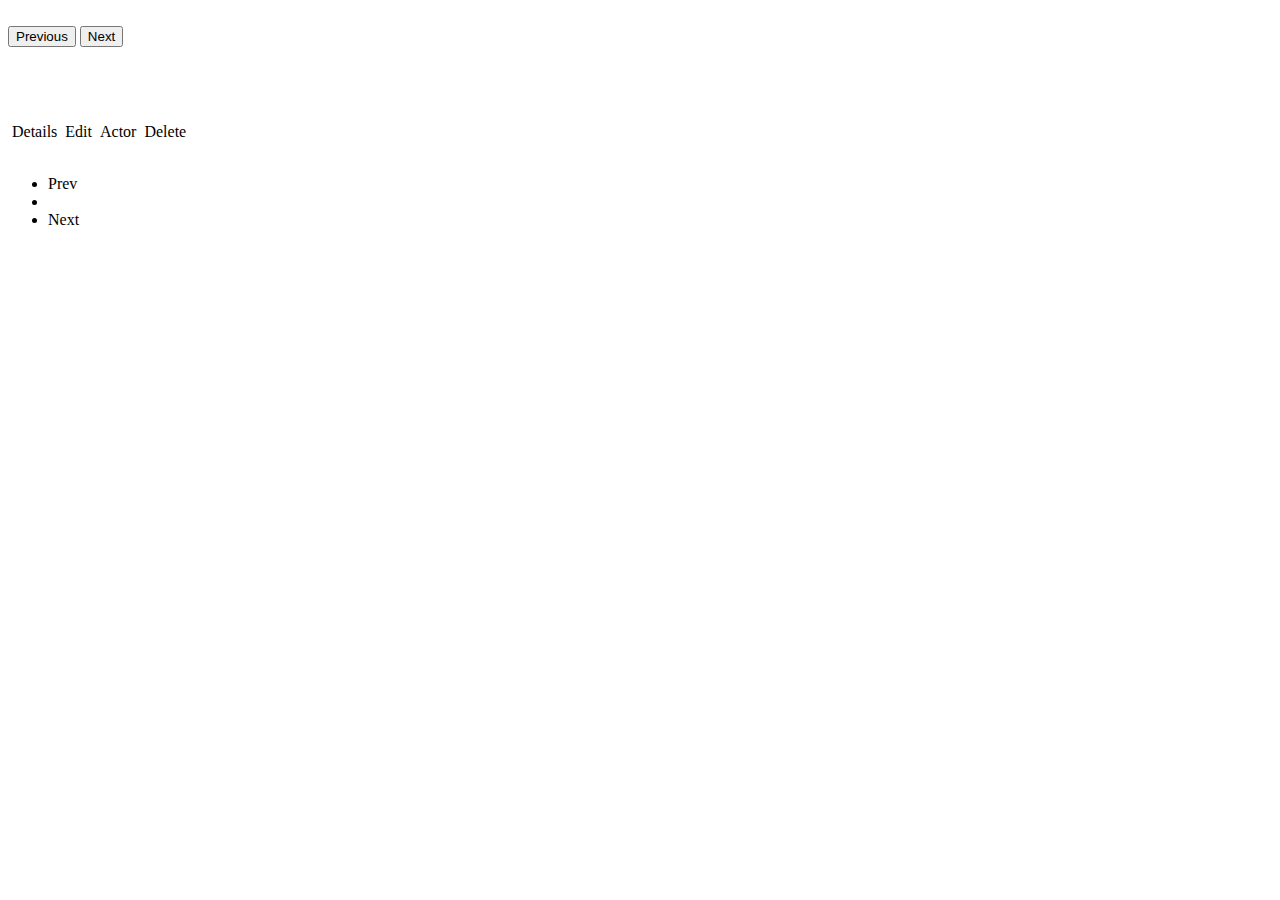
<file: src/main/resources/templates/index.html>
<!DOCTYPE html>
<html	xmlns="http://www.w3.org/1999/xhtml"
		xmlns:th="http://www.thymeleaf.org"
		xmlns:sec="http://www.thymeleaf.org/extras/spring-security">
<head th:replace="layout/plantilla :: head">
	<title>Home</title>
</head>
<body>
	<header th:replace="layout/plantilla :: header" ></header>
	
	<!-- Start Carousel -->
	<section id="carousel" class="gradient-custom">
			<div id="carouselExampleFade" class="carousel slide carousel-fade carousel-dark" data-bs-ride="carousel">
 				<div class="carousel-inner">
					<div class=" " th:each="photo, iterStat : ${peliculasCarousel}" th:class="${iterStat.first} ? 'carousel-item active' : 'carousel-item ' ">
				    	<div class="w-100 d-block carousel-photo">
				    		<img th:src="@{'/imgs/'+${photo.portada}}" class="d-block w-100 img-fluid">
				    	</div>
				    </div>
				</div>
					<button class="carousel-control-prev bg-dark bg-opacity-50" type="button" data-bs-target="#carouselExampleFade" data-bs-slide="prev">
				    	<span class="carousel-control-prev-icon" aria-hidden="true"></span>
				    	<span class="visually-hidden">Previous</span>
				  	</button>
				  	<button class="carousel-control-next bg-dark bg-opacity-50" type="button" data-bs-target="#carouselExampleFade" data-bs-slide="next">
			    		<span class="carousel-control-next-icon" aria-hidden="true"></span>
				    	<span class="visually-hidden">Next</span>
				  	</button>
			</div>
	</section>
	<!-- End Carousel -->
	
	<!-- Start List -->
	<section id="cards" class="gradient-custom">
		<br><br>
		<div class="container py-2 h-100">
			<div class="row row-cols-1 row-cols-md-3 g-2 " >
				<div class="col" th:each="pelicula : ${peliculas}" >
			    	<div class="card h-100">
		    				<img th:src="@{'/imgs/'+${pelicula.portada}}" class="card-img-top img-fluid">
		      			<div class="card-body">
		       		 		<h5 class="card-title" th:text="${pelicula.titulo}"></h5>
		       		 		<p class="card-text" th:text="${pelicula.sinapsis}"></p>
		    	  		</div>
		    	  		<div class="card-footer btn-group" role="group" aria-label="Basic example">
							<a  th:href="@{/peliculas/show-detaills/} +${pelicula.idPelicula}" class="btn btn-success btn-sm">
								<i class="fa fa-eye" aria-hidden="true"></i>&nbsp;Details
							</a>						
						 	<a  th:href="@{/peliculas/peli-form/} +${pelicula.idPelicula}" class="btn btn-secondary btn-sm" sec:authorize="hasRole('ROLE_ADMIN')">
						 		<i class="fa fa-pencil fa-fw" aria-hidden="true"></i>&nbsp;Edit
						 	</a>
						  	<a  th:href="@{/peliculas/add-actor/} +${pelicula.idPelicula}" class="btn btn-primary btn-sm" sec:authorize="hasRole('ROLE_ADMIN')">
						  		<i class="fa fa-plus-square" aria-hidden="true"></i>&nbsp;Actor
						  	</a>
						  	<a th:href="@{/peliculas/delete-peli/} +${pelicula.idPelicula}" class=" btn btn-danger btn-sm" sec:authorize="hasRole('ROLE_ADMIN')">
						  		<i class="fa fa-trash-o" aria-hidden="true"></i>&nbsp;Delete
						  	</a>
						</div>
			    	</div>
			  	</div>
			</div>
			<br>
			  	<!-- Start Pagination -->
			  	<div class="row">
			  		<div class="col-md-2"></div>
			  		<div class="col-md-8">
			  			<nav aria-label="Pagination">
			  				<ul class="pagination justify-content-center">
			  					<li class="page-item" th:classappend="${prev == 0 ? 'disabled' : ''}"> <!-- classappend: De acuerdo a la condicion le concateno otra clase a la ya existente -->
			  						<a class="page-link" th:href="@{|/index/?page=${prev}|}" >Prev</a>
			  					</li>
			  					<li class="page-item" th:each="page : ${pages}" th:classappend="${current == page ? 'active' : ''}">
			  						<a class="page-link" th:href="@{|/index/?page=${page}|}" th:text="${page}"></a>
			  					</li>
			  					<li class="page-item" th:classappend="${current == last ? 'disabled' : ''}">
			  						<a class="page-link" th:href="@{|/index/?page=${next}|}" >Next</a>
			  					</li>			  					
			  				</ul>
			  			</nav>
			  		</div>
			  		<div class="col-md-2"></div>
			  	</div>
			  	<!-- End Pagination -->			
		</div>
	</section>
	<!-- End List -->
	
	<!-- Start Footer -->
	<div id="footer" class=" gradient-custom  h-100">
		<footer th:replace="layout/plantilla :: footer" ></footer>
	</div>
	<script src="https://cdn.jsdelivr.net/npm/bootstrap@5.1.3/dist/js/bootstrap.bundle.min.js" 
			integrity="sha384-ka7Sk0Gln4gmtz2MlQnikT1wXgYsOg+OMhuP+IlRH9sENBO0LRn5q+8nbTov4+1p" 
			crossorigin="anonymous">
	</script>
	<!-- End Footer -->
</body>
</html>
</file>
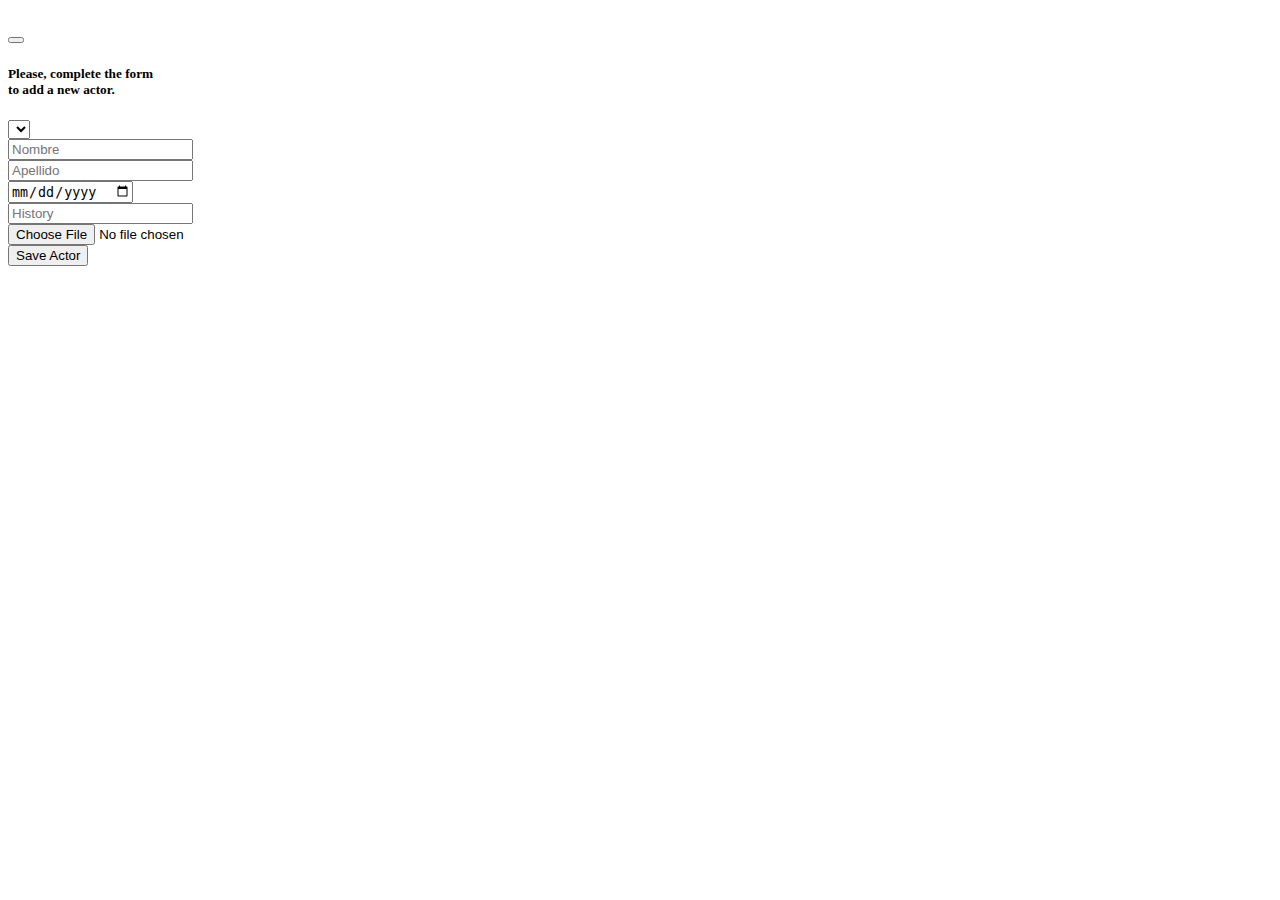
<file: src/main/resources/templates/actorsForm.html>
<!DOCTYPE html>
<html 	xmlns="http://www.w3.org/1999/xhtml"
		xmlns:th="http://www.thymeleaf.org"
		xmlns:sec="http://www.thymeleaf.org/extras/spring-security">
<head th:replace="layout/plantilla :: head">
	<title>Agregar Actor</title>
</head>
<body>
<header th:replace="layout/plantilla :: header"></header>
<section class=" gradient-custom">
	<div class="container vh-100 mt-5 mb-5">
		<br>
		<div class="row d-flex align-items-center justify-content-center">
			<div class="alert alert-success alert-dismissible fade show col-md-4" role="alert" >
				<span th:if="${peliGuardada != null}" th:text="${peliGuardada}"></span>
				<span th:if="${actorGuardado != null}" th:text="${actorGuardado}"></span>
				<button type="button" class="btn-close" data-bs-dismiss="alert" aria-label="Close"></button>
			</div>
		</div>
    	<div class="row d-flex align-items-center justify-content-center">
        	<div class="col-12 col-md-6 col-lg-6 col-xl-5">
                <div class="card px-3 py-3"  style="border-radius: 1rem;">
                	<form method="POST" th:action="@{/actors/save}" th:object="${actor}" enctype="multipart/form-data">
						
                	  	<h5 class="mt-3">Please, complete the form <br>to add a new actor.</h5>
                	 	
                	 	<select th:field="*{pelicula}" >
                	 		<option th:value="${film.idPelicula}" th:text="${film.titulo}">
                	 		
                	 		</option>
                	 	</select>
                	 	
                	 	<div class="form-input">
                	    	<input type="text" class="form-control fs-6" placeholder="Nombre" th:field="*{nombre}">                 
                	  	</div>
                	  	<div class="form-input">
                	    	<input type="text" class="form-control fs-6" th:field="*{apellido}" placeholder="Apellido">                   
                	  	</div>
                 	  	<div class="form-input">
                	    	<input type="date" class="form-control fs-6" th:field="*{fechaNacimiento}">                   
                	  	</div>
                	  	<div class="form-input">
                	    	<input type="text" class="form-control fs-6" th:field="*{descripcion}" placeholder="History">                   
                	  	</div>
                	  	<div class="form-input">
                	    	<input type="file" class="form-control fs-6" name="file">                   
                	  	</div>
                	  	<div class="row d-flex align-items-center justify-content-center">
                	  		<div class="col-md-4"> 
                	  			<button type="submit" class="btn btn-primary mt-4 signup">Save Actor</button>
                	  		</div>
         				</div>
                	</form>                 
           		</div>            
        	</div>           
		</div>
	</div>
	<footer th:replace="layout/plantilla :: footer" ></footer>
</section>	
<script src="https://cdn.jsdelivr.net/npm/bootstrap@5.1.3/dist/js/bootstrap.bundle.min.js" integrity="sha384-ka7Sk0Gln4gmtz2MlQnikT1wXgYsOg+OMhuP+IlRH9sENBO0LRn5q+8nbTov4+1p" crossorigin="anonymous"></script>
</body>
</html>
</file>
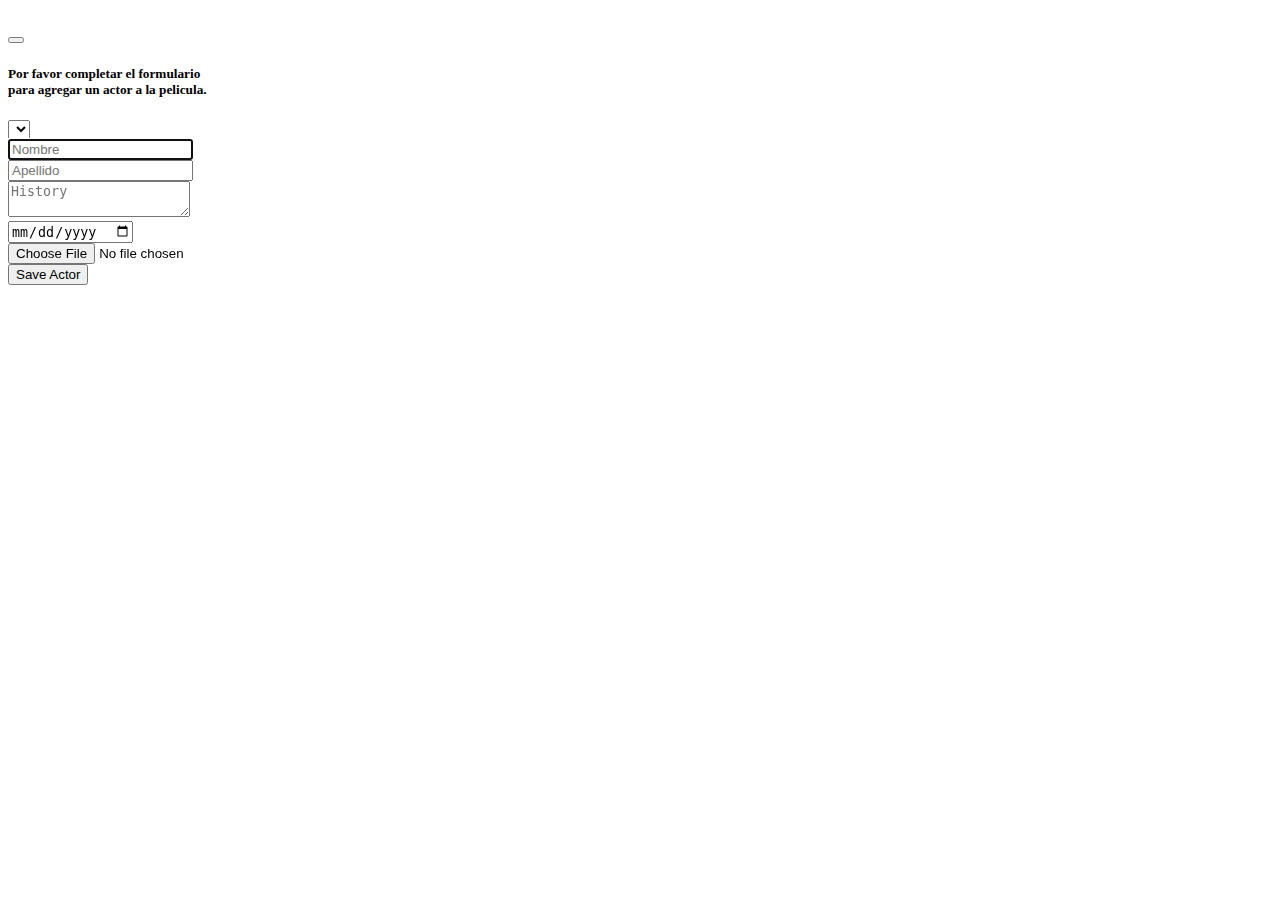
<file: src/main/resources/templates/addActorPeli.html>
<!DOCTYPE html>
<html 	xmlns="http://www.w3.org/1999/xhtml"
		xmlns:th="http://www.thymeleaf.org"
		xmlns:sec="http://www.thymeleaf.org/extras/spring-security">
<head th:replace="layout/plantilla :: head">
	<title>Agregar Actor</title>
</head>
<body>
<header th:replace="layout/plantilla :: header"></header>
<section class=" gradient-custom">
	<div class="container vh-100 mt-5 mb-5">
		<br>
		<div  th:if="${actorGuardado != null}" class="row d-flex align-items-center justify-content-center">
			<div class="alert alert-success alert-dismissible fade show col-md-3" role="alert" >
				<span  th:text="${actorGuardado}"></span>
				<button type="button" class="btn-close" data-bs-dismiss="alert" aria-label="Close"></button>
			</div>
		</div>
    	<div class="row d-flex align-items-center justify-content-center">
        	<div class="col-12 col-md-6 col-lg-6 col-xl-5">
                <div class="card px-3 py-3"  style="border-radius: 1rem;">
                	<form method="POST" th:action="@{/peliculas/saveActorPeli}" th:object="${actor}" enctype="multipart/form-data">
						
                	  	<h5 class="mt-3">Por favor completar el formulario <br> para agregar un actor a la pelicula.</h5>
                	 	
                	 	<select th:field="*{pelicula}">
                	 		<option th:value="${pelicula.idPelicula}" th:text="${pelicula.titulo}">
                	 		
                	 		</option>
                	 	</select>
                	 	
                	 	<div class="form-input">
                	    	<input type="text" class="form-control fs-6" placeholder="Nombre" th:field="*{nombre}" required autofocus="autofocus"/>                 
                	  	</div>
                	  	<div class="form-input">
                	    	<input type="text" class="form-control fs-6" th:field="*{apellido}" placeholder="Apellido" required autofocus="autofocus"/>                   
                	  	</div>
                	  	<div class="form-input">
                	    	<textarea type="text" class="form-control fs-6" th:field="*{descripcion}" placeholder="History" ></textarea>                   
                	  	</div>
                 	  	<div class="form-input">
                	    	<input type="date" class="form-control fs-6" th:field="*{fechaNacimiento}" required autofocus="autofocus"/>                   
                	  	</div>
                	  	<div class="form-input">
                	    	<input type="file" class="form-control fs-6" name="file"  required autofocus="autofocus">                   
                	  	</div>
                	  	<div class="row d-flex align-items-center justify-content-center">
                	  		<div class="col-md-4"> 
                	  			<button type="submit" class="btn btn-primary mt-4 signup">Save Actor</button>
                	  		</div>
         				</div>
                	</form>                 
           		</div>            
        	</div>           
		</div>           
	</div>
	<footer th:replace="layout/plantilla :: footer" ></footer>
</section>
<script src="https://cdn.jsdelivr.net/npm/bootstrap@5.1.3/dist/js/bootstrap.bundle.min.js" integrity="sha384-ka7Sk0Gln4gmtz2MlQnikT1wXgYsOg+OMhuP+IlRH9sENBO0LRn5q+8nbTov4+1p" crossorigin="anonymous"></script>
</body>
</html>
</file>
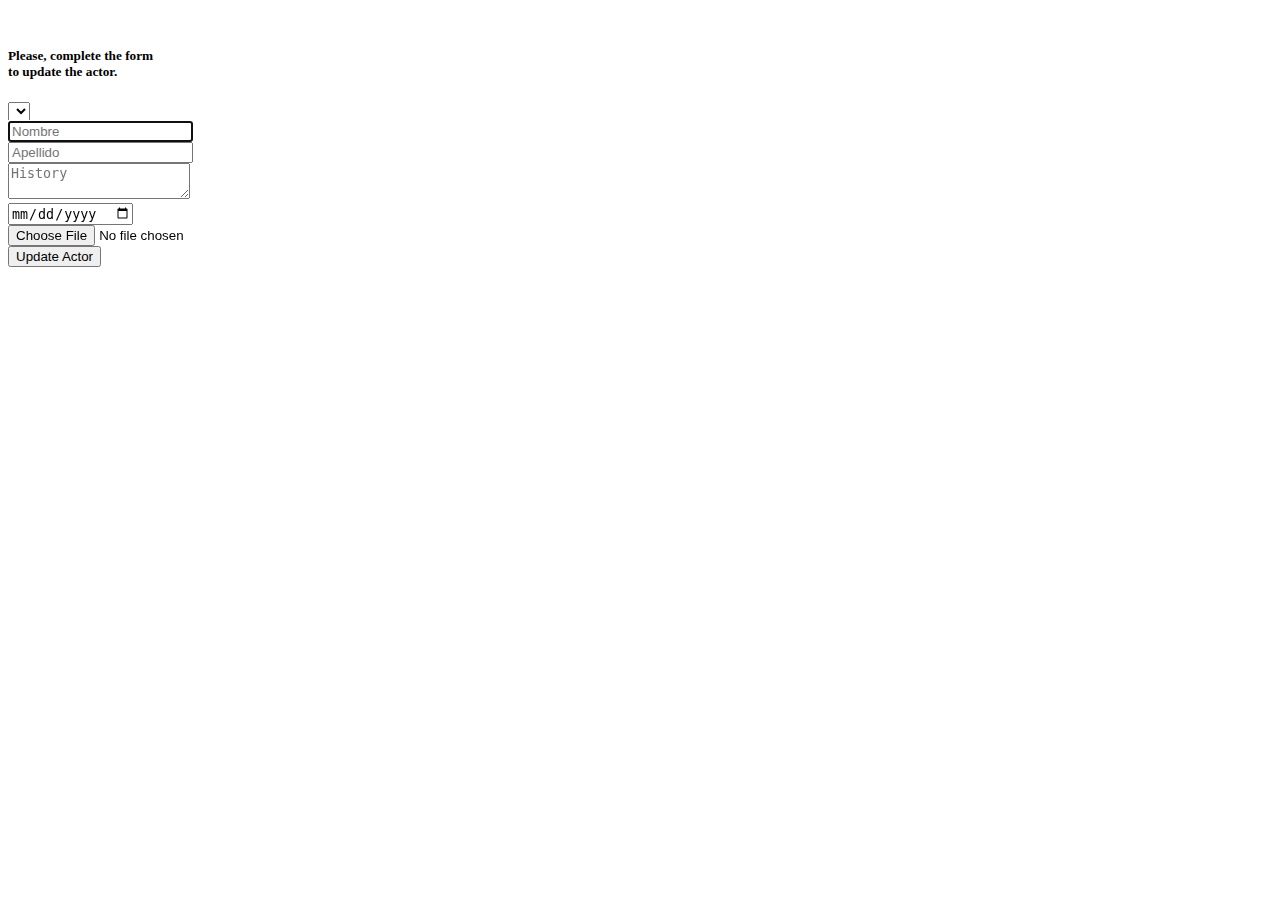
<file: src/main/resources/templates/editActor.html>
<!DOCTYPE html>
<html 	xmlns="http://www.w3.org/1999/xhtml"
		xmlns:th="http://www.thymeleaf.org"
		xmlns:sec="http://www.thymeleaf.org/extras/spring-security">
<head th:replace="layout/plantilla :: head">
	<title>Adit Actor</title>
</head>
<body>
<header th:replace="layout/plantilla :: header"></header>
<section class=" gradient-custom">
	<div class="container vh-100 mt-5 mb-5">
		<br>
    	<div class="row d-flex align-items-center justify-content-center">
        	<div class="col-12 col-md-6 col-lg-6 col-xl-5">
                <div class="card px-3 py-3"  style="border-radius: 1rem;">
                	<form method="POST" th:action="@{/actors/editActor/} +${actor.idActor}+ '/' +${pelicula.idPelicula}" th:object="${actor}" enctype="multipart/form-data">
						
                	  	<h5 class="mt-3">Please, complete the form <br> to update the actor.</h5>
                	 	
                	 	<select th:field="*{pelicula}">
                	 		<option th:value="${pelicula.idPelicula}" th:text="${pelicula.titulo}">
                	 		
                	 		</option>
                	 	</select>
                	 	
                	 	<div class="form-input">
                	    	<input type="text" class="form-control fs-6" placeholder="Nombre" th:field="*{nombre}" required autofocus="autofocus"/>                 
                	  	</div>
                	  	<div class="form-input">
                	    	<input type="text" class="form-control fs-6" th:field="*{apellido}" placeholder="Apellido" required autofocus="autofocus"/>                   
                	  	</div>
                	  	<div class="form-input">
                	    	<textarea type="text" class="form-control fs-6" th:field="*{descripcion}" placeholder="History" ></textarea>                   
                	  	</div>
                 	  	<div class="form-input">
                	    	<input type="date" class="form-control fs-6" th:field="*{fechaNacimiento}" required autofocus="autofocus"/>                   
                	  	</div>
                	  	<div class="row mb-3 form-input">
                	  		<div class="col-sm-12">
                	    		<input id="file" type="file" class="form-control fs-6" name="file"  required autofocus="autofocus">                   
                	  		</div>
                	  	</div>
                	  	<div class="row d-flex align-items-center justify-content-center">
                	  		<div class="col-md-4"> 
                	  			<button type="submit" class="btn btn-primary mt-4 signup">Update Actor</button>
                	  		</div>
         				</div>
                	</form>                 
           		</div>            
        	</div>           
		</div>           
	</div>
	<footer th:replace="layout/plantilla :: footer" ></footer>
</section>
<script src="https://cdn.jsdelivr.net/npm/bootstrap@5.1.3/dist/js/bootstrap.bundle.min.js" integrity="sha384-ka7Sk0Gln4gmtz2MlQnikT1wXgYsOg+OMhuP+IlRH9sENBO0LRn5q+8nbTov4+1p" crossorigin="anonymous"></script>
</body>
</html>
</file>
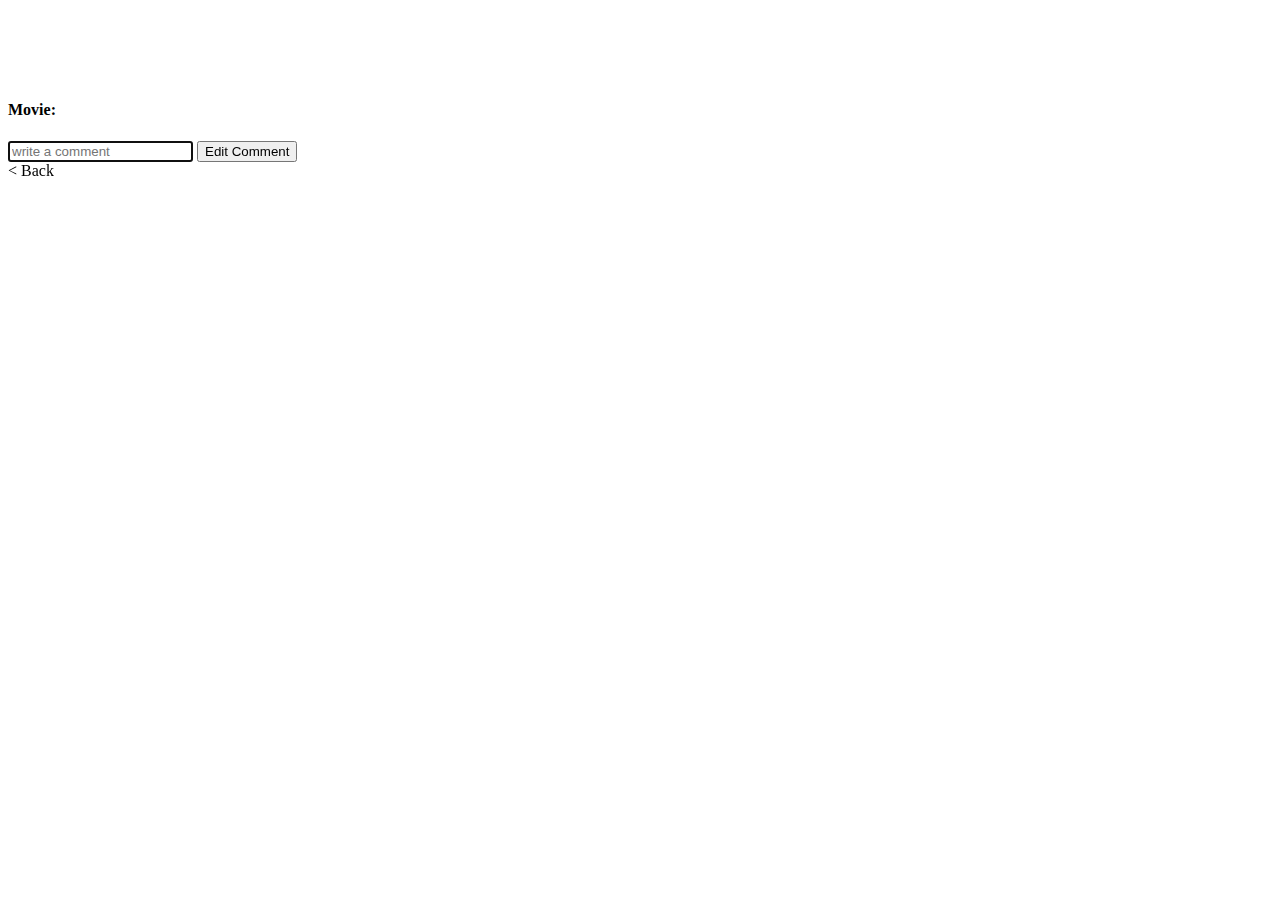
<file: src/main/resources/templates/editCommentForm.html>
<!DOCTYPE html>
<html 	xmlns="http://www.w3.org/1999/xhtml"
		xmlns:th="http://www.thymeleaf.org"
		xmlns:sec="http://www.thymeleaf.org/extras/spring-security">
<head th:replace="layout/plantilla :: head">
	<title>Show Details</title>
</head>
<body>
<header th:replace="layout/plantilla :: header"></header>
<section  class="gradient-custom">
	<br><br><br><br>
	<div class="container vh-100">
    	<div class="row align-items-center justify-content-center">
			<h4 class="text-white">Movie: <span class="text-white"th:text="${pelicula.titulo}"></span></h4>
			<form class="text-center" th:object="${comentario}" method="post" th:action="@{/comentarios/edit/} +${comentario.idComentario}+'/'+${comentario.pelicula.idPelicula}">
				<div class="input-group">
					<input  th:field="*{texto}" class="form-control" type="text" placeholder="write a comment" required autofocus="autofocus"/>
					<span class="input-group-btn">
						<button class="btn btn-success btn-lg" type="submit">Edit Comment</button>
					</span>
				</div>	
			</form>
			<div class="row mb-4 form-input">
				<a th:href="@{/peliculas/show-detaills/} +${pelicula.idPelicula}" class="btn btn-info col-sm-1">< Back</a>
			</div>
		</div>
	</div>
<footer th:replace="layout/plantilla :: footer" ></footer>
</section>
<script src="https://cdn.jsdelivr.net/npm/bootstrap@5.1.3/dist/js/bootstrap.bundle.min.js" integrity="sha384-ka7Sk0Gln4gmtz2MlQnikT1wXgYsOg+OMhuP+IlRH9sENBO0LRn5q+8nbTov4+1p" crossorigin="anonymous"></script>	
</body>
</html>
</file>
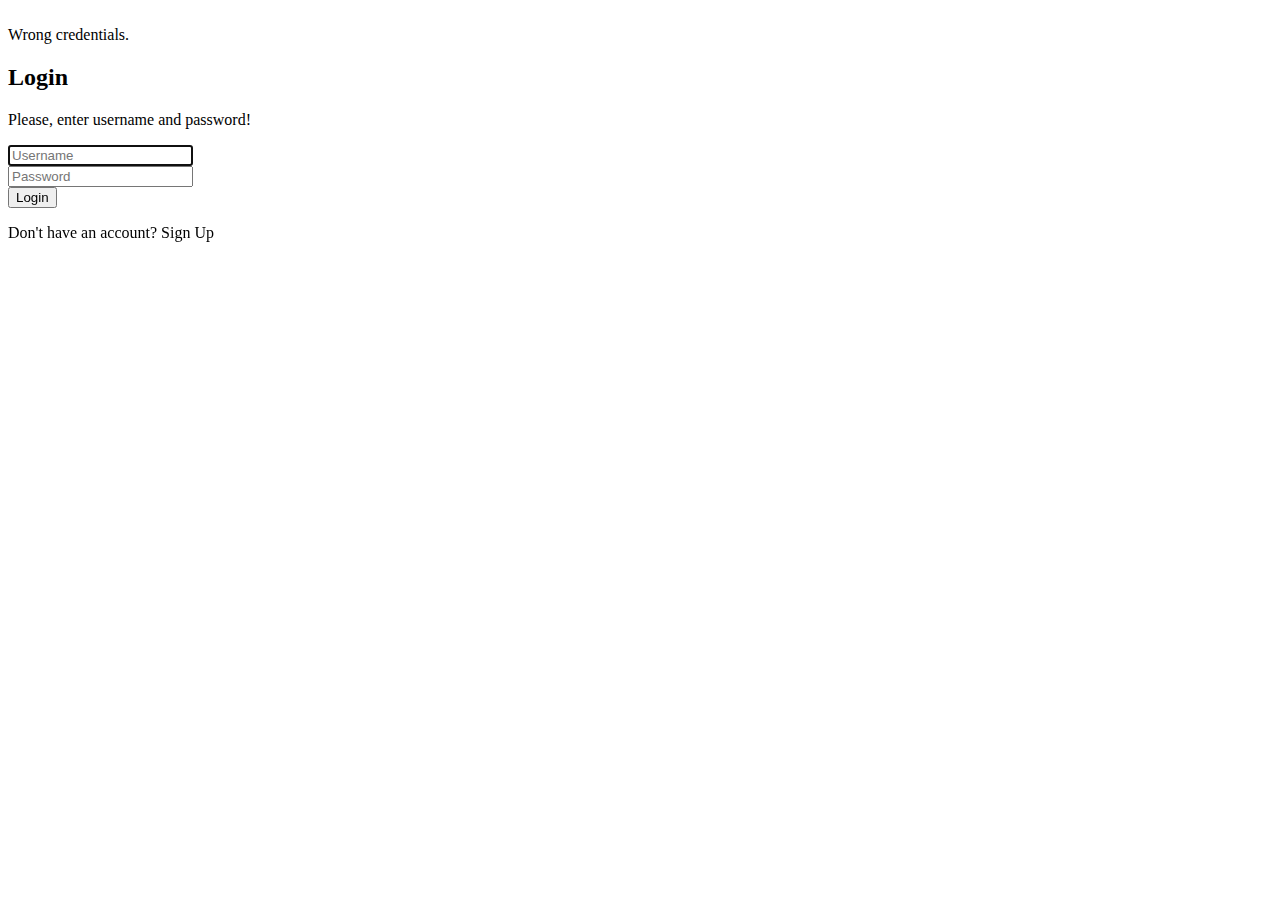
<file: src/main/resources/templates/login.html>
<!DOCTYPE html>
<html	xmlns="http://www.w3.org/1999/xhtml"
		xmlns:th="http://www.thymeleaf.org"
		xmlns:sec="http://www.thymeleaf.org/extras/spring-security">
		
<head th:replace="layout/plantilla :: head">
	<title>Login</title>
</head>

<body>
<header th:replace="layout/plantilla :: header" ></header>
<br>
<section class="vh-100 gradient-custom">
  <div class="container py-5 h-100">
    <div class="row d-flex justify-content-center align-items-center h-100">
      <div class="col-12 col-md-8 col-lg-6 col-xl-5">
      	<div th:if="${param.error}" class="alert alert-danger mb-3 text-center">Wrong credentials.</div>
        <div class="card mt-4 mb-0 pb-0 bg-dark text-white" style="border-radius: 1rem;">
          <div class="card-body p-3 text-center">
			<form method="POST" th:action="@{/signin}" >
				<input type="hidden" name="${_csrf.parameterName}" value="${_csrf.token}"/>
            	<div class="mb-md-1 mt-md-1 pb-1">
					<h2 class="fw-bold mb-2 text-uppercase">Login</h2>
              		<p class="text-white-50 mb-4">Please, enter username and password!</p>
                   	<div class="form-outline  mb-4 form-input">
                    	<i class="fa fa-user text-black" aria-hidden="true"></i>
                    	<input type="text" class="form-control form-control-lg" name="username" id="username" placeholder="Username" required autofocus="autofocus">                 
                  	</div>
                  	<div class="form-outline  mb-4 form-input">
                    	<i class="fa fa-lock text-black"></i>
                    	<input type="password" class="form-control form-control-lg" name="password" id="password" placeholder="Password" required autofocus="autofocus">                   
                  	</div>
              		<button class="btn btn-outline-light btn-lg px-5" type="submit">Login</button>
              		<div class="d-flex justify-content-center mt-4">            
                    	<span class="social"><i class="fa fa-google"></i></span>
                    	<span class="social"><i class="fa fa-facebook"></i></span>
                    	<span class="social"><i class="fa fa-twitter"></i></span>
                    	<span class="social"><i class="fa fa-linkedin"></i></span>
                  	</div>
            	</div>
            	<div>
              		<p class="mb-0">Don't have an account? 
              			<a th:href="@{/usuario/registro}" class="text-decoration-none fw-bold">Sign Up</a>
              		</p>
            	</div>
			</form>
          </div>
        </div>
      </div>
    </div>
  </div>
</section>
<script src="https://cdn.jsdelivr.net/npm/bootstrap@5.1.3/dist/js/bootstrap.bundle.min.js" integrity="sha384-ka7Sk0Gln4gmtz2MlQnikT1wXgYsOg+OMhuP+IlRH9sENBO0LRn5q+8nbTov4+1p" crossorigin="anonymous"></script>
</body>
<!-- jQuery first, then Popper.js, then Bootstrap JS
    <script src="https://code.jquery.com/jquery-3.3.1.slim.min.js" integrity="sha384-q8i/X+965DzO0rT7abK41JStQIAqVgRVzpbzo5smXKp4YfRvH+8abtTE1Pi6jizo" crossorigin="anonymous"></script>
    <script src="https://cdnjs.cloudflare.com/ajax/libs/popper.js/1.14.7/umd/popper.min.js" integrity="sha384-UO2eT0CpHqdSJQ6hJty5KVphtPhzWj9WO1clHTMGa3JDZwrnQq4sF86dIHNDz0W1" crossorigin="anonymous"></script>
    <script src="https://stackpath.bootstrapcdn.com/bootstrap/4.3.1/js/bootstrap.min.js" integrity="sha384-JjSmVgyd0p3pXB1rRibZUAYoIIy6OrQ6VrjIEaFf/nJGzIxFDsf4x0xIM+B07jRM" crossorigin="anonymous"></script>
-->
</html>
</file>
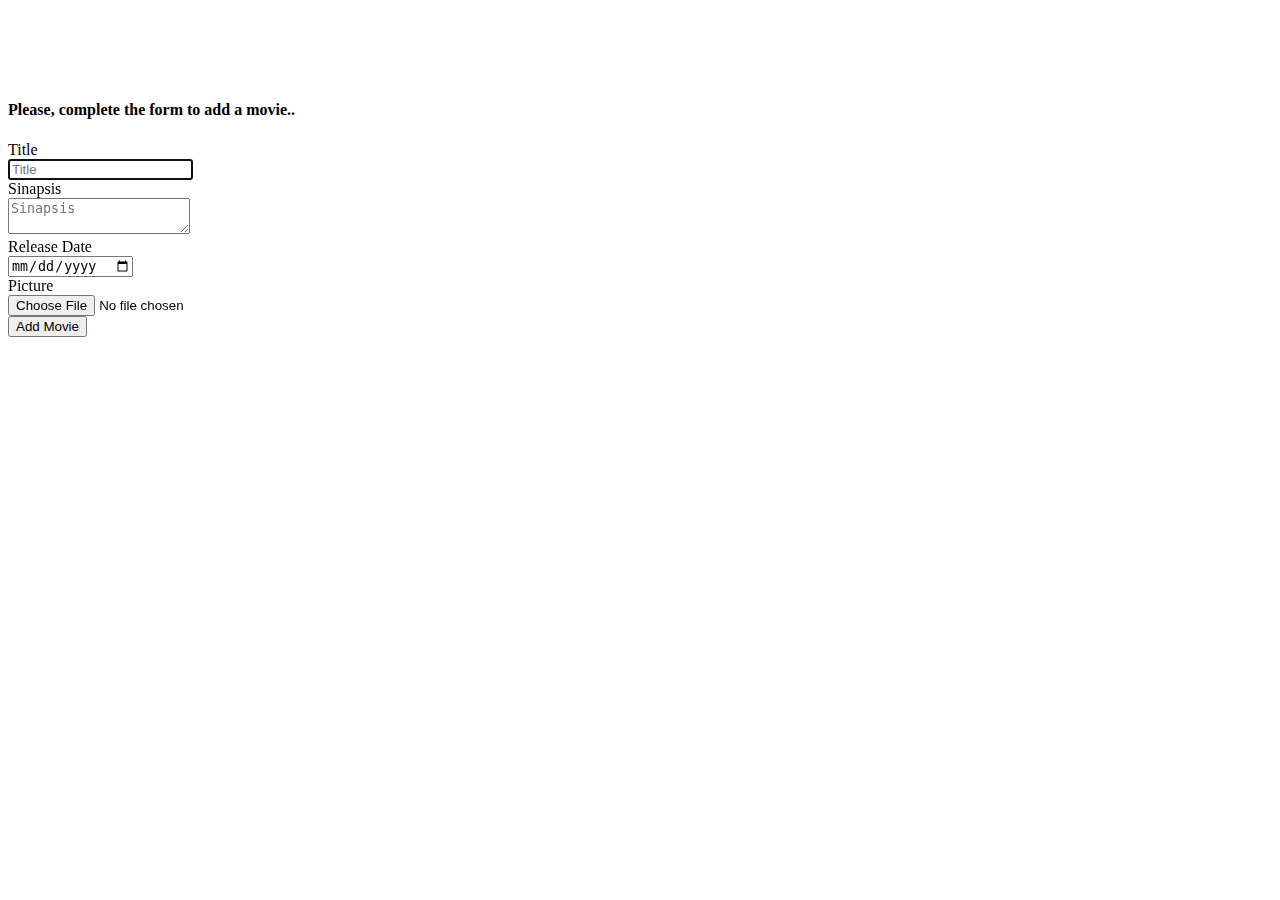
<file: src/main/resources/templates/peliform.html>
<!DOCTYPE html>
<html 	xmlns="http://www.w3.org/1999/xhtml"
		xmlns:th="http://www.thymeleaf.org"
		xmlns:sec="http://www.thymeleaf.org/extras/spring-security">
<head th:replace="layout/plantilla :: head">
	<title>Add Movie</title>
</head>
<body>
<header th:replace="layout/plantilla :: header"></header>
<section class=" gradient-custom">
	<br><br><br><br>
	<div class="container vh-100">
    	<div class="row d-flex align-items-center justify-content-center">
        	<div class="col-md-6">
                <div class="card px-3 py-3 text-center"  style="border-radius: 1rem;">
                	<form method="POST" th:action="@{/peliculas/save-peli}" th:object="${pelicula}" enctype="multipart/form-data">
						<input type="hidden" name="${_csrf.parameterName}" th:value="${_csrf.token}"/>	
						<input type="hidden" th:field="*{idPelicula}" th:value="${pelicula.idPelicula}"/>	
                	  	<h4 class="mt-3">Please, complete the form to add a movie..</h4>
                	 	<div class="row mb-4 form-input">
                	 		<label for="title" class="fs-6 col-sm-2 col-form-label">Title</label>
                	 		<div class="col-sm-10">
                	    		<input  class="form-control fs-6" id="title" type="text"  placeholder="Title" th:field="*{titulo}" required autofocus="autofocus">                 
                	  		</div>
                	  	</div>
                	  	<div class="row mb-4 form-input">
                	  		<label for="sinapsis" class="fs-6 col-sm-2 col-form-label">Sinapsis</label>
							<div class="col-sm-10">
								<textarea th:text="${pelicula.sinapsis}" id="sinapsis" class="form-control fs-6" aria-label="With textarea" name="sinapsis" placeholder="Sinapsis" th:field="*{sinapsis}" required autofocus="autofocus"></textarea>
							</div>
						</div>
                	  	<div class="row mb-4 form-input">
                	  		<label for="fechaEstreno"class="fs-6 col-sm-2 col-form-label">Release Date</label>
                	    	<div class="col-sm-10">
                	    		<input id="fechaEstreno" name="fechaEstreno" type="date" class="form-control fs-6" th:field="*{fechaEstreno}" required autofocus="autofocus">                   
                	  		</div>
                	  	</div>
                	  	<div class="row mb-4 form-input">
                	  		<label for="file" class="fs-6 col-sm-2 col-form-label">Picture</label>
                	    	<div class="col-sm-10">
                	    		<input id="file" type="file" class="form-control fs-6" name="file" required autofocus="autofocus">                   
                	  		</div>
                	  	</div>
                	  	<button class="btn btn-outline-light btn-lg px-5" type="submit">Add Movie</button>
                	</form>                 
           		</div>            
        	</div>           
		</div>           
	</div>
</section>
<script src="https://cdn.jsdelivr.net/npm/bootstrap@5.1.3/dist/js/bootstrap.bundle.min.js" integrity="sha384-ka7Sk0Gln4gmtz2MlQnikT1wXgYsOg+OMhuP+IlRH9sENBO0LRn5q+8nbTov4+1p" crossorigin="anonymous"></script>
<footer th:replace="layout/plantilla :: footer" ></footer>
</body>
</html>
</file>
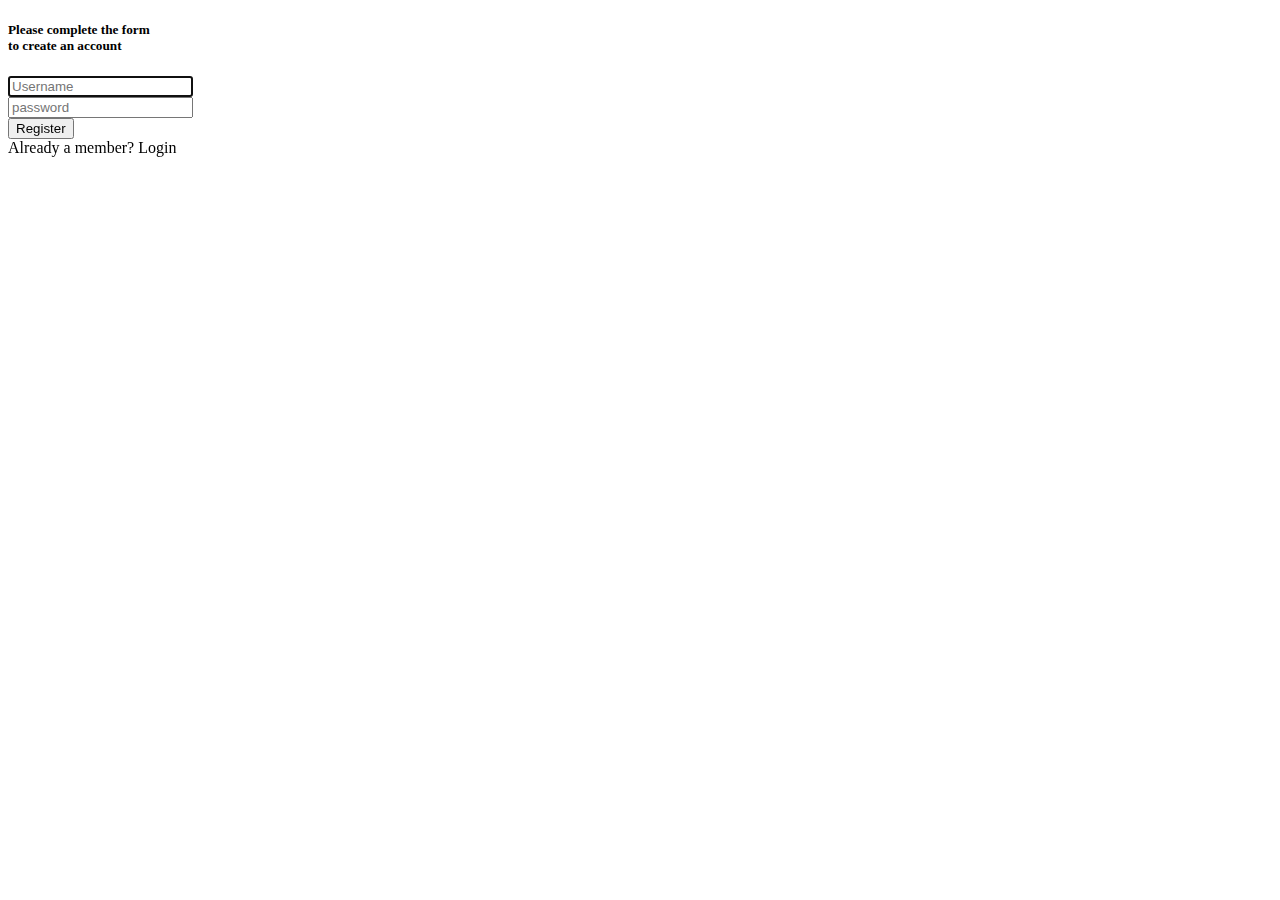
<file: src/main/resources/templates/registro.html>
<!DOCTYPE html>
<html	xmlns="http://www.w3.org/1999/xhtml"
		xmlns:th="http://www.thymeleaf.org"
		xmlns:sec="http://www.thymeleaf.org/extras/spring-security">
		
<head th:replace="layout/plantilla :: head" ><title>Login</title>
	<title>Registro</title>	
</head>

<body>
<header th:replace="layout/plantilla :: header" ></header>
<section class="vh-100 gradient-custom">
	<div class="container py-5 h-100">
		<div class="row d-flex justify-content-center align-items-center h-100">
        	<div class="col-12 col-md-6 col-lg-6 col-xl-5">
        		<div class="alert alert-danger text-center" th:if="${usuarioRepetido != null}" th:text="${usuarioRepetido}"></div>
        		<div class="card bg-dark mt-4 mb-0 pb-0 text-white" style="border-radius: 1rem;">
                	<div class="card-body p-2 text-center">
                		<form method="POST" th:action="@{/usuario/save}" >
                			<div class="mb-md-1 mt-md-1 pb-1">
                	  			<h5 class="mt-1">Please complete the form <br> to create an account</h5>
                   				<div class=" form-outline form-white mb-4 form-input">
                    				<i class="fa fa-user text-black"></i>
                    				<input type="text" class="form-control form-control-lg" name="username" id="username" placeholder="Username" required autofocus="autofocus">                 
                  				</div>
	                  			<div class="form-outline form-white mb-4 form-input">
	                    			<i class="fa fa-lock text-black"></i>
	                    			<input type="password" class="form-control form-control-lg" name="password" id="password" placeholder="password" required autofocus="autofocus">                   
	                  			</div>		
                				<button class="btn btn-outline-light btn-lg px-5" type="submit">Register</button>
                	  			<div class="text-center mt-4 mb-0 pb-0 ">                   
                	    			<span>Already a member?
                	    				<a th:href="@{/login}" class="text-decoration-none fw-bold">Login</a>
                	    			</span>
                	  			</div> 
                			</div>
                		</form>  
                	</div>               
           		</div>            
        	</div>
        </div>                      
	</div>
</section>
<script src="https://cdn.jsdelivr.net/npm/bootstrap@5.1.3/dist/js/bootstrap.bundle.min.js" integrity="sha384-ka7Sk0Gln4gmtz2MlQnikT1wXgYsOg+OMhuP+IlRH9sENBO0LRn5q+8nbTov4+1p" crossorigin="anonymous"></script>
</body>
</html>
</file>
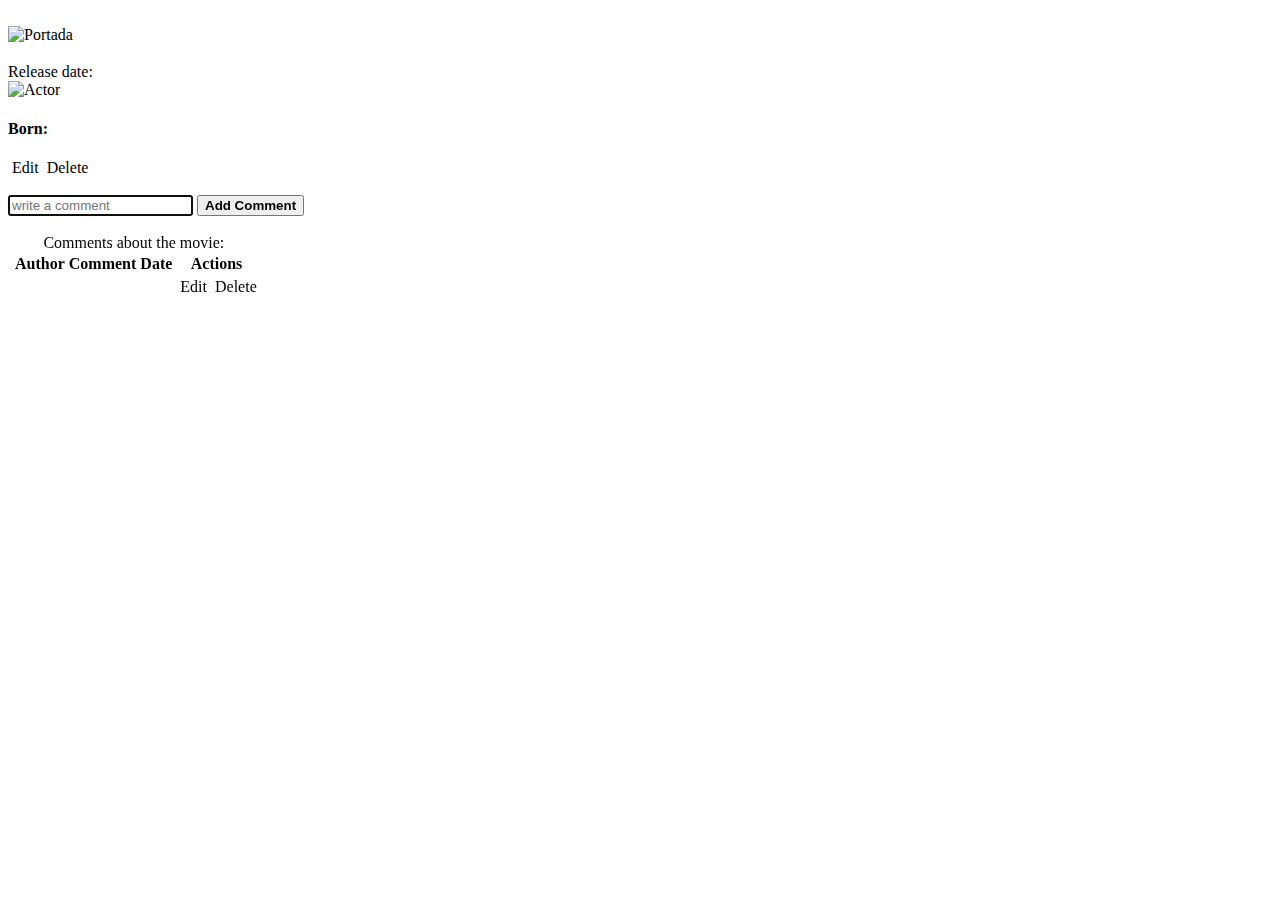
<file: src/main/resources/templates/show-detaills.html>
<!DOCTYPE html>
<html 	xmlns="http://www.w3.org/1999/xhtml"
		xmlns:th="http://www.thymeleaf.org"
		xmlns:sec="http://www.thymeleaf.org/extras/spring-security">
<head th:replace="layout/plantilla :: head">
	<title>Show Details</title>
</head>
<body>
<header th:replace="layout/plantilla :: header"></header>
<section class="gradient-custom">
	<br>
	<div class="container py-5">
    	<div class="row justify-content-center align-items-center text-center text-white">
    		<div class="bg-dark  pt-5 px-5 img-fluid mx-auto d-block  rounded">
	    		<img th:src="@{'/imgs/'+${pelicula.portada}}" class="d-block w-100 img-fluid" alt="Portada">
				<h3 class="py-0 my-0"th:text="${pelicula.titulo}" ></h3>
				<label for="fechaEstreno" class="text-center text-white pt-0 mt-0" > Release date:
					<span id="fechaEstreno" th:text="${#dates.format(pelicula.fechaEstreno, 'dd-MM-yyyy')}" ></span>
				</label>
			</div>
					<div class="my-4 "></div>
					<section class="m-0 px-0">
						<div class="container m-0 py-2 px-0 h-100">
							<div class="row m-0 row-cols-1 row-cols-md-3 g-2 " >
								<div class="col" th:each="actor : ${pelicula.actores}" >
							    	<div class="card h-100 " >
						    			<img th:src="@{'/imgs/'+${actor.imagen}}" class="card-img-top  img-fluid" alt="Actor">
						      			<div class="card-body text-center text-white">
						      				<h4 th:text="${actor.nombre}+' '+ ${actor.apellido}"></h4>					      				
						    	  			<h4>Born:&nbsp;&nbsp;<span th:text="${actor.fechaNacimiento}"></span></h4>	
						    	  			<p class="text-start" th:text="${actor.descripcion}"></p>				    	  		
						    	  		</div>
										<div class="card-footer btn-group" role="group" aria-label="Basic example" sec:authorize="hasRole('ROLE_ADMIN')">					
										 	<a  th:href="@{/actors/edit-actor/} +${actor.idActor}+ '/' +${actor.pelicula.idPelicula}" class="btn btn-secondary btn-sm" >
										 		<i class="fa fa-pencil fa-fw" aria-hidden="true"></i>&nbsp;Edit
										 	</a>
										  	<a th:href="@{/actors/delete-actor/} +${actor.idActor}+ '/' +${actor.pelicula.idPelicula}" class=" btn btn-danger btn-sm">
										  		<i class="fa fa-trash-o" aria-hidden="true"></i>&nbsp;Delete
										  	</a>
										</div>
							    	</div>
							  	</div>
							</div>
						</div>
					</section>
					<section class="m-0 px-0">
						<br>
						<form th:object="${comentario}" method="post" th:action="@{/peliculas/addComment/} +${pelicula.idPelicula}">
							<div class="input-group text-center">
								<input  th:field="*{texto}" class="form-control " type="text" placeholder="write a comment" required autofocus="autofocus"/>
								<span class="input-group-btn">
									<button class="bg-success text-white btn btn-success border-3 px-1 pb-2 rounded-0  form-control " type="submit"><strong>Add Comment</strong></button>
								</span>
							</div>						
						</form>
						<br>
						<table class="table table-dark table-hover caption-top table-responsive">
							<caption class="table-dark">Comments about the movie:</caption>
							<thead >
								<tr>
									<th></th>
									<th>Author</th>
									<th class="text-center">Comment</th>
									<th class="text-center">Date</th>
									<th class="text-center">Actions</th>
								</tr>
							</thead>
							<tbody>
								<tr th:each="comentario : ${pelicula.comentarios}">
									<td class="text-center"><h3><i class="fa fa-user-circle" ></i></h3></td>
									<td th:text="${comentario.usuario.username}"></td>
									<td th:text="${comentario.texto}"></td>
									<td th:text="${comentario.fechaComentario}" class="text-center"></td>
									<td class="text-center"> 
										<div th:if="${comentario.usuario.username} == ${user.username}">
											<input type="hidden" th:field="*{comentario.pelicula}" />
											<a class="btn btn-info" th:href="@{/comentarios/editar-comentario/} +${comentario.idComentario}+'/'+${comentario.pelicula.idPelicula}"><i class="fa fa-pencil" aria-hidden="true"></i>&nbsp;Edit</a>
											<a class="btn btn-danger"th:href="@{/comentarios/eliminar-comentario/} +${comentario.idComentario}+'/'+${comentario.pelicula.idPelicula}"><i class="fa fa-trash" aria-hidden="true"></i>&nbsp;Delete</a>
										</div>
									</td>
								</tr>
							</tbody>
						</table>
				</section>
			</div>	
		</div>
</section>
<section class="gradient-custom">
	<br><br><br><br>
	<footer th:replace="layout/plantilla :: footer" ></footer>
</section>
<script src="https://cdn.jsdelivr.net/npm/bootstrap@5.1.3/dist/js/bootstrap.bundle.min.js" integrity="sha384-ka7Sk0Gln4gmtz2MlQnikT1wXgYsOg+OMhuP+IlRH9sENBO0LRn5q+8nbTov4+1p" crossorigin="anonymous"></script>	
</body>
</html>
</file>
